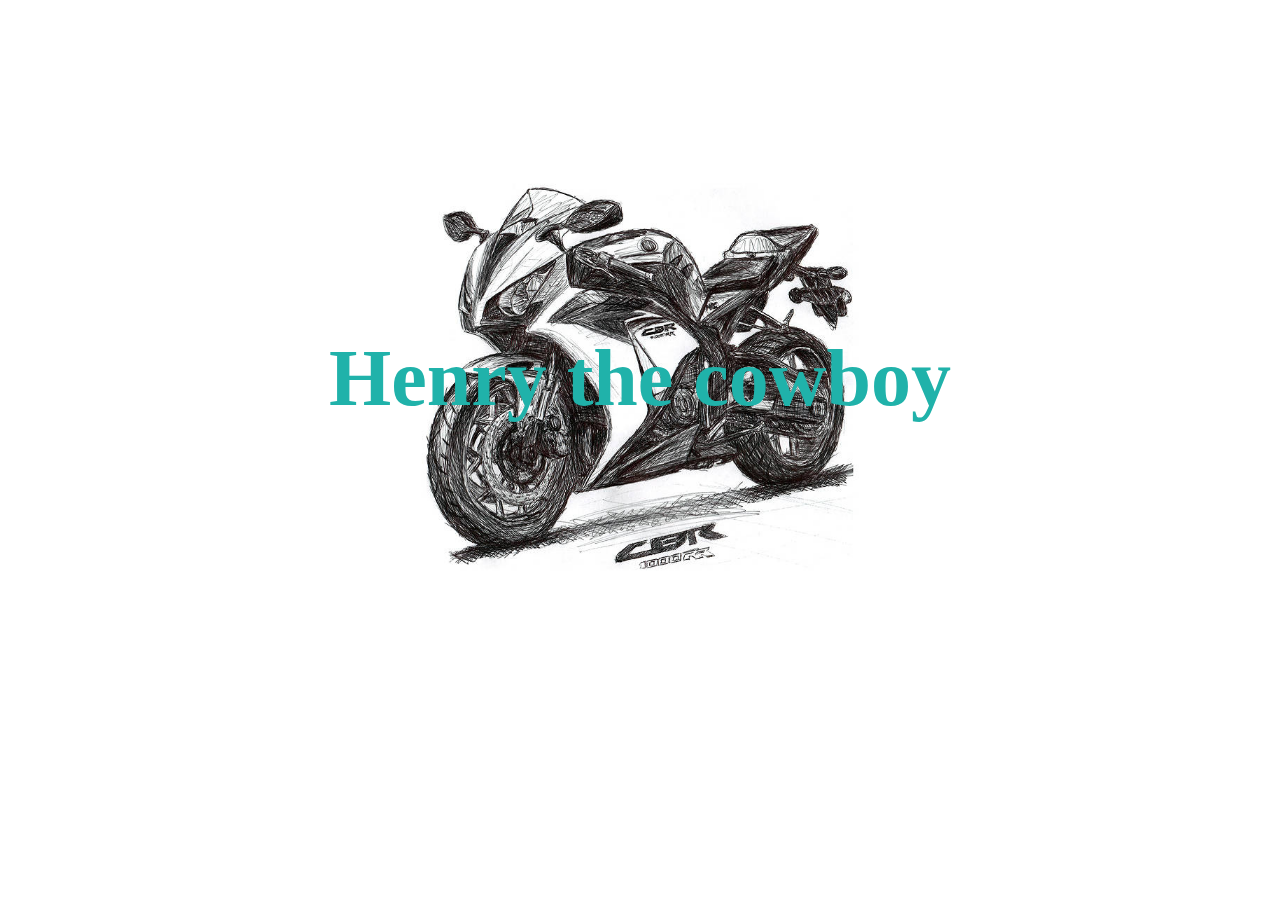
<file: showcase/header.html>
<!DOCTYPE html>
<html lang="en">

<head>
  <meta charset="UTF-8">
  <title>External</title>
  <link rel="stylesheet" href="../style.css" />

  <style>
    #lobster_font {
    font-family: ;
    font-size: 5em; /* Using viewport width for scalable font size */
    text-align: center;
    margin: 0;
    z-index: 1;
    color: lightseagreen;
    font-weight:800;
    }

    .container {
        padding: 10px;
      display: flex;
      align-items: center; /* Vertically center the content */
      justify-content: center; /* Horizontally center the content */
      height: 80vh; 
    }

    .background-image {
      position: absolute;
      display: flex;
      align-items: center; /* Vertically center the content */
      justify-content: center; 
      width: 100%;
      height: 100%;
      object-fit: cover;       
      z-index: 0; /* Set a lower z-index than the text */
    }


  </style>
  <link rel="preconnect" href="https://fonts.googleapis.com">
  <link rel="preconnect" href="https://fonts.gstatic.com" crossorigin>
  <link href="https://fonts.googleapis.com/css2?family=Caveat&family=Gasoek+One&family=Libre+Baskerville&family=Lobster&family=Roboto:ital@1&display=swap" rel="stylesheet">

</head>

</head>
<body>
    
    <header>
        <!-- Your header content goes here -->
        <div class="container">
            <div class="background-image">
                <img src="../assets/images/cbr.jpg" height="400"> <!--source: https://www.deviantart.com/cdxiii/art/Honda-CBR-1000RR-327039016-->
            </div>
            <h1 id="lobster_font">Henry the cowboy</h1>
        </div>

    </header>
    
<body>
</html>
</file>
<file: style.css>
body {
  background-color: white;
}

h1 {
    color: black;
  }
</file>
